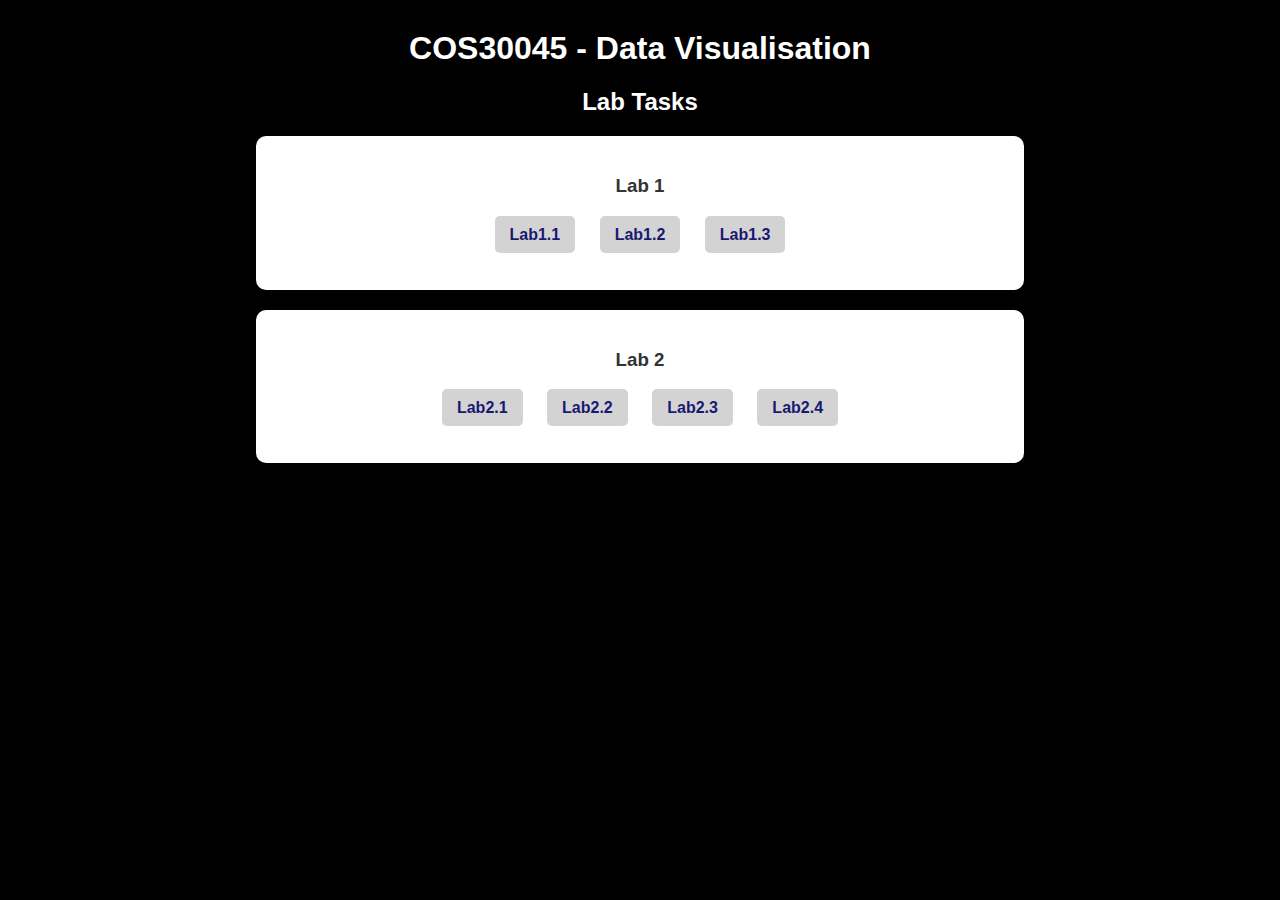
<file: index.html>
<!DOCTYPE html>
<html lang="en">
<head>
    <meta charset="UTF-8">
    <meta name="viewport" content="width=device-width, initial-scale=1.0">
    <title>Data Visualisation Lab Tasks</title>
    <style>
        body {
            font-family: Arial, sans-serif;
            margin: 0;
            padding: 0;
            background-color: black;
            /* background-color: #e0e0e0; Light grey background */
            color: #333;
        }
        h1, h2 {
            text-align: center;
            color: white;
        }
        h1 {
            margin-top: 30px;
        }
        h2 {
            margin-top: 20px;
        }
        .container {
            width: 60%;
            margin: 0 auto;
            text-align: center;
        }
        .lab-container {
            background-color: #fff; /* White background for the Lab 1 container */
            border-radius: 10px;
            padding: 20px;
            box-shadow: 0 4px 8px rgba(0, 0, 0, 0.1); /* Subtle shadow effect */
            margin-bottom: 20px;
        }
        ul {
            list-style-type: none;
            padding: 0;
        }
        li {
            display: inline-block;
            margin: 10px;
        }
        a {
            text-decoration: none;
            color: midnightblue;
            font-weight: bold;
            padding: 10px 15px;
            border-radius: 5px;
            transition: background-color 0.3s ease;
            background-color: lightgrey;
        }
        a:hover {
            background-color: #0073e6;
            color: #fff;
        }
        @media screen and (max-width: 768px) {
            .container {
                width: 90%;
            }
            li {
                display: block;
                margin: 10px 0;
            }
        }
    </style>
</head>
<body>
    <div class="container">
        <h1>COS30045 - Data Visualisation</h1>
        <h2>Lab Tasks</h2>
        
        <!-- Lab 1 container with white background -->
        <div class="lab-container">
            <h3>Lab 1</h3>
            <ul>
                <li><a href="Lab 1/Lab1.1.html">Lab1.1</a></li>
                <li><a href="Lab 1/Lab1.2.html">Lab1.2</a></li>
                <li><a href="Lab 1/Lab1.3.html">Lab1.3</a></li>
            </ul>
        </div>

        <!-- Lab 2 remains as is -->
        <div  class="lab-container">
            <h3>Lab 2</h3>
            <ul>
                <li><a href="Lab 2/Lab2.1.html">Lab2.1</a></li>
                <li><a href="Lab 2/Lab2.2.html">Lab2.2</a></li>
                <li><a href="Lab 2/Lab2.3.html">Lab2.3</a></li>
                <li><a href="Lab 2/Lab2.4.html">Lab2.4</a></li>
            </ul>
        </div>
    </div>
</body>
</html>
</file>
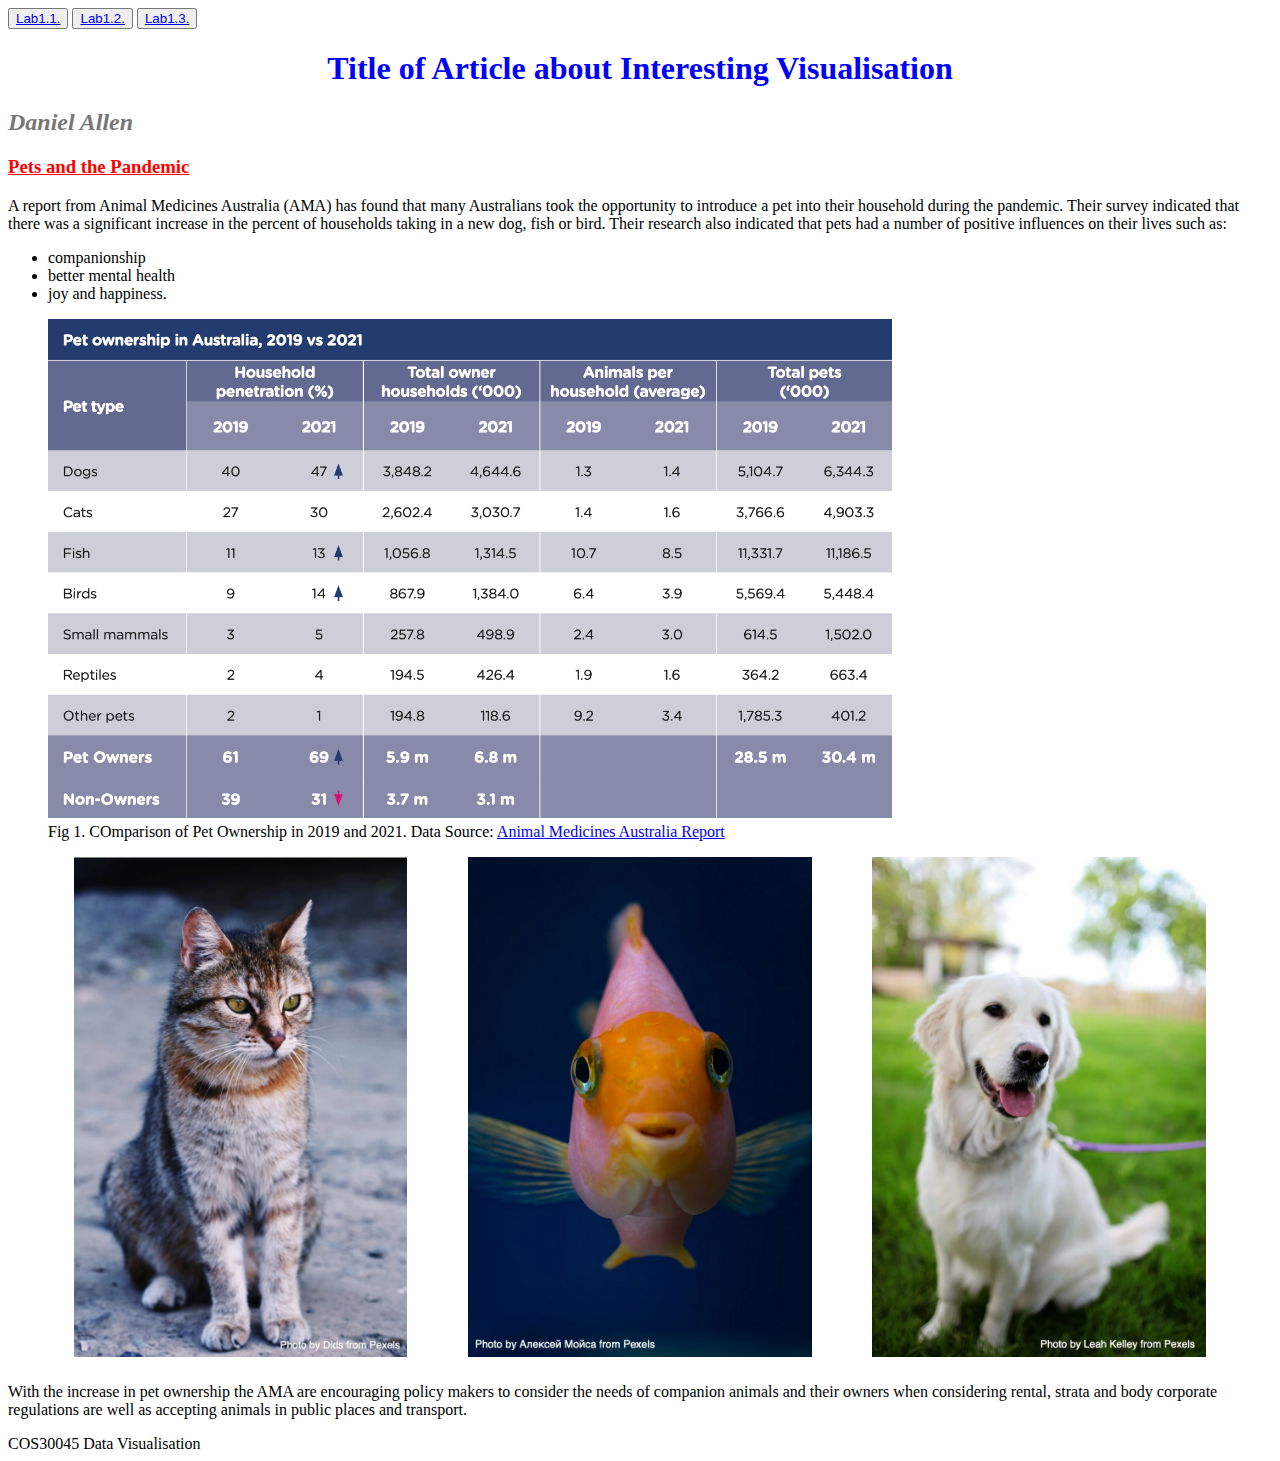
<file: Lab 1/Lab1.1.html>
<!DOCTYPE html>
<html lang="en">

<head>
	<meta charset="UTF-8"/>
	<meta name="description"	content="Data Visualisation Exercise 1"/>
	<meta name="keywords"		  content="HTML, CSS"/>
	<meta name="author"			  content="Your name here"/>
	<link href="styles/style.css" rel="stylesheet"></link>

	<title>Task 1.1 HTML and CSS Demo Page</title>
	<!--Insert description of exercise  -->

</head>

<body>


<button><a href="Lab1.1.html">Lab1.1.</a></button>
<button><a href="Lab1.2.html">Lab1.2.</a></button>
<button><a href="Lab1.3.html">Lab1.3.</a></button>

	<h1 id= "article_topic" name="article_topic_name">Title of Article about Interesting Visualisation</h1>
	<h2 id = "author" name="author_name">Daniel Allen</h2>

<h3 id="topic" name="topic_name">
	Pets and the Pandemic
</h3>

<p>
	A report from Animal Medicines Australia (AMA) has found that many Australians took the opportunity to introduce a pet into their household during the pandemic. Their survey indicated that there was a significant increase in the percent of households taking in a new dog, fish or bird. Their research also indicated that pets had a number of positive influences on their lives such as:
</p>


<ul>
<li>companionship</li>
<li>better mental health</li>
<li>joy and happiness.</li>
</ul>

<figure>
	<img id= "table" src="pet_ownership_in_australia_table.png" alt="Pet Ownership in Australia" />
	<figcaption>
		Fig 1. COmparison of Pet Ownership in 2019 and 2021. Data Source: 
		<a href="#" id="fig1_underline">
			Animal Medicines Australia Report
		</a>
	</figcaption>
</figure>
<div class="pets">
<img src="cat.jpg" alt="cat" width="30%"/>
<img src="fish.jpg" alt="fish" width="30%"/>
<img src="dog.png" alt="dog" width="30%"/>
</div>

<p>
	With the increase in pet ownership the AMA are encouraging policy makers to consider the needs of companion animals and their owners when considering rental, strata and body corporate regulations are well as accepting animals in public places and transport.
</p>




	<footer>COS30045 Data Visualisation</footer>

</body>
</html>
</file>
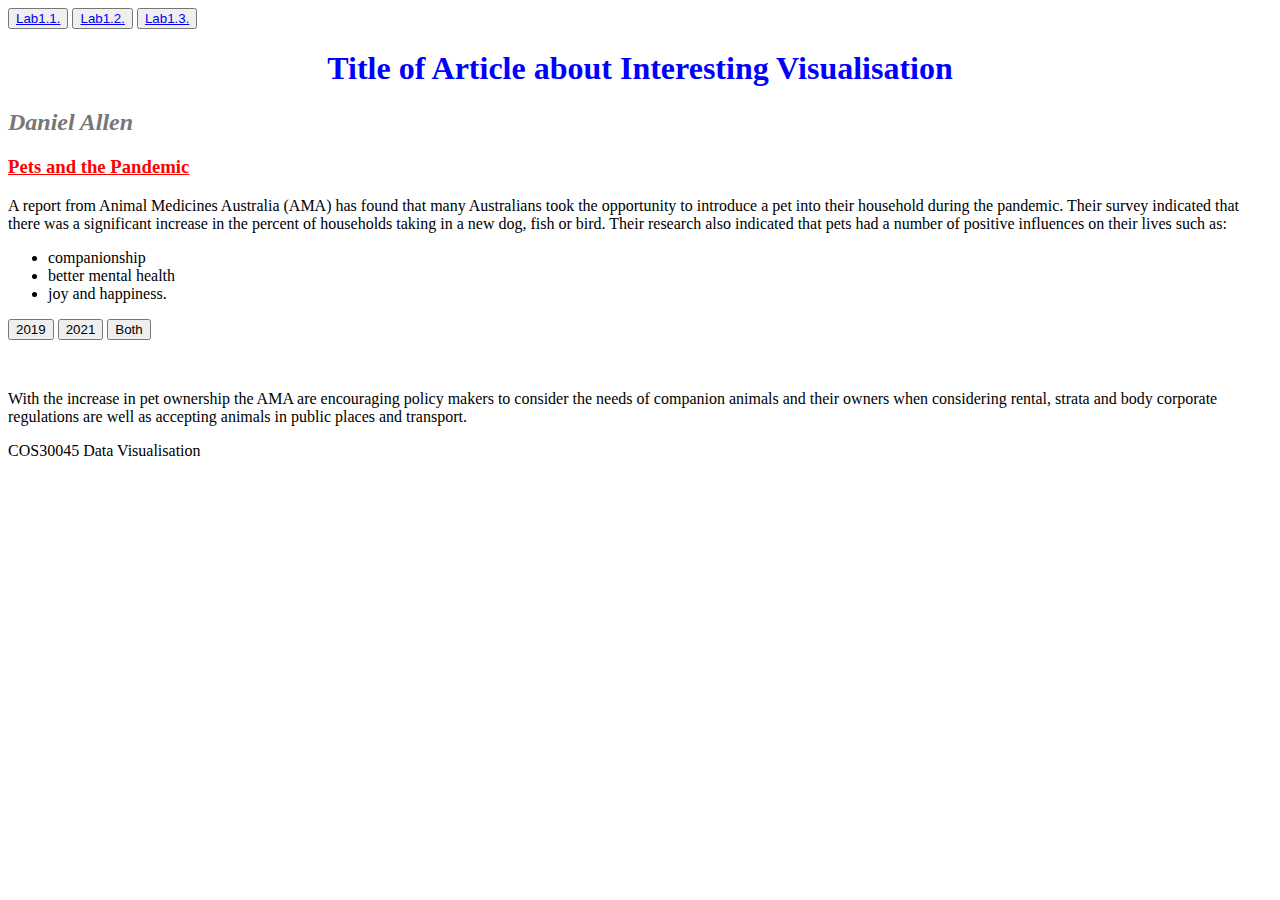
<file: Lab 1/Lab1.2.html>
<!DOCTYPE html>
<html lang="en">

<head>
	<meta charset="UTF-8"/>
	<meta name="description"	content="Data Visualisation Exercise 1"/>
	<meta name="keywords"		  content="HTML, CSS"/>
	<meta name="author"			  content="Your name here"/>

	<title>Task 1.1 HTML and CSS Demo Page</title>
	<link href="styles/style.css" rel="stylesheet"/>
	<!--Insert description of exercise  -->

</head>

<body>
	
	<button><a href="Lab1.1.html">Lab1.1.</a></button>
	<button><a href="Lab1.2.html">Lab1.2.</a></button>
	<button><a href="Lab1.3.html">Lab1.3.</a></button>

	<h1 id= "article_topic" name="article_topic_name">Title of Article about Interesting Visualisation</h1>
	<h2 id = "author" name="author_name">Daniel Allen</h2>

<h3 id="topic" name="topic_name">
	Pets and the Pandemic
</h3>

<p>
	A report from Animal Medicines Australia (AMA) has found that many Australians took the opportunity to introduce a pet into their household during the pandemic. Their survey indicated that there was a significant increase in the percent of households taking in a new dog, fish or bird. Their research also indicated that pets had a number of positive influences on their lives such as:
</p>


<ul>
<li>companionship</li>
<li>better mental health</li>
<li>joy and happiness.</li>
</ul>


	<button class="button1" onclick="show('Pet_Ownership_2019.png','Fig 1.Percent of most popular pet owned by Australians in 2019','Pet_Ownership_2019')">2019</button>
	<button class="button2" onclick="show('Pet_Ownership_2021.png','Fig 2.Percent of most popular pet owned by Australians in 2021','Pet_Ownership_2021')">2021</button>
	<button class="button3" onclick="show('Pets_Ownership_2019_and_2021.png','Fig 3.Percent of most popular owned by Australians in 2019 and 2021','Pets_Ownership_2019_and_2021')">Both</button>
	
	
	<figure>
		<img id="ChartImg" style="width:50%" style="display:none">
		<figcaption id="ChartCap"></figcaption>
	</figure>


	<!-- Update the image, caption and alt of image-->
	<script>
		function show(Image,ImgDesc,ImgAlt){
			document.getElementById('ChartImg').src=Image
			document.getElementById('ChartImg').alt=ImgAlt
			document.getElementById('ChartCap').innerHTML=ImgDesc
			document.getElementById('ChartImg').style.display='block';
		}
	</script>

	<p>With the increase in pet ownership the AMA are encouraging policy makers to consider the needs of companion animals and their owners when considering rental, strata and body corporate regulations are well as accepting animals in public places and transport.</p>
	

	<footer>COS30045 Data Visualisation</footer>

</body>
</html>
</file>
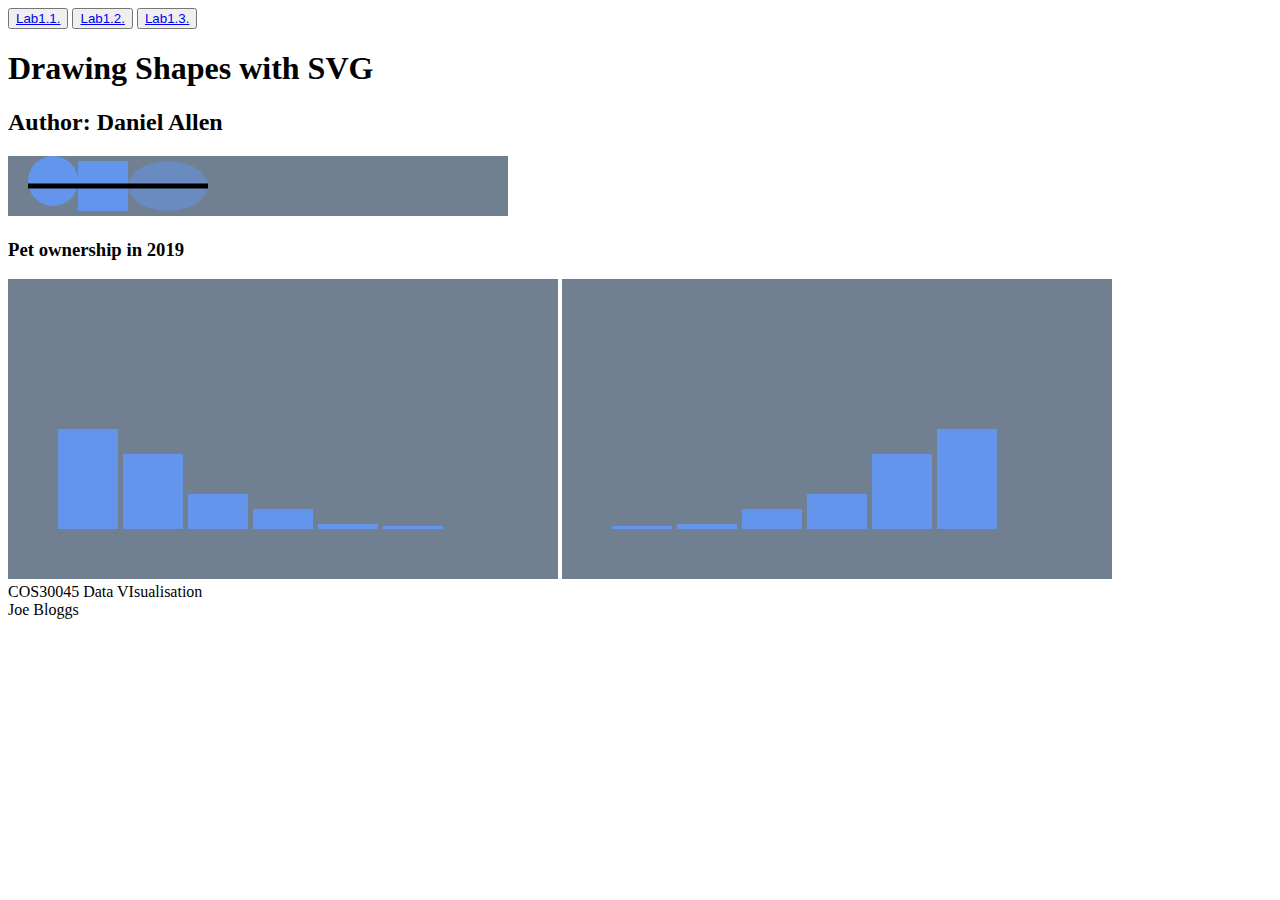
<file: Lab 1/Lab1.3.html>
<!DOCTYPE html>
<html lang="en">
<head>
    <meta charset="UTF-8">
    <meta name="viewport" content="width=device-width, initial-scale=1.0">
    <title>Document</title>
</head>
<body>


    <button><a href="Lab1.1.html">Lab1.1.</a></button>
<button><a href="Lab1.2.html">Lab1.2.</a></button>
<button><a href="Lab1.3.html">Lab1.3.</a></button>


    <h1>Drawing Shapes with SVG</h1>
    <h2 id = "author" name="author_name">Author: Daniel Allen</h2>
    <svg  width = "500" height="60" style= "background-color: slategrey;">

    <g transform="translate(20,0)">
        <circle cx="25", cy="25" , r="25" fill="cornflowerblue"/>
        <rect x="50", y="5", width="50", height="50" fill="rgb(100,149,237)" />
        <ellipse cx="140" cy="30" rx="40" ry="25"
        fill= "rgba(100,149,237,0.5)"/>
        <Line x1="0" y1="30" x2="180" y2="30" stroke = "black" stroke-width="5"/>
    </g>

    </svg>

    <h3>Pet ownership in 2019</h3>

    <svg width="550" height="300" style="background-color: slategrey;" >

        <g transform = "translate(50,0)">
            <rect x="" y="150" width="60" height="100" fill="rgb(100,149,237)"/>
            <rect x="65" y="175" width="60" height="75" fill="rgb(100,149,237)"/>
            <rect x="130" y="215" width="60" height="35" fill="rgb(100,149,237)"/>
            <rect x="195" y="230" width="60" height="20" fill="rgb(100,149,237)"/>
            <rect x="260" y="245" width="60" height="5" fill="rgb(100,149,237)"/>
            <rect x="325" y="247" width="60" height="3" fill="rgb(100,149,237)"/>
        </g>
        </svg>
    <svg width="550" height="300" style="background-color: slategrey;" >
        <g transform = "translate(50,0)">
            <rect x="325" y="150" width="60" height="100" fill="rgb(100,149,237)"/>
            <rect x="260" y="175" width="60" height="75" fill="rgb(100,149,237)"/>
            <rect x="195" y="215" width="60" height="35" fill="rgb(100,149,237)"/>
            <rect x="130" y="230" width="60" height="20" fill="rgb(100,149,237)"/>
            <rect x="65" y="245" width="60" height="5" fill="rgb(100,149,237)"/>
            <rect x="" y="247" width="60" height="3" fill="rgb(100,149,237)"/>
        </g>
    </svg>


    <footer>COS30045 Data VIsualisation<br>
    Joe Bloggs</footer>
</body>
</html>
</file>
<file: Lab 1/styles/style.css>
/* Styling for the article topic section */
#article_topic {
    font-weight: bold;
    color: blue;
    text-align: center;
}

/* Styling for the author section */
#author {
    color: #777;
    font-style: italic;
}

/* Styling for the topic section */
#topic {
    text-decoration: underline;
    color :red;
}

#table{
    flex-wrap: wrap;
    object-fit: contain;
    height: 500px;
    align-items: center;
}
.pets {
    display: flex;
    justify-content: center; 
    align-items: center;     
    flex-wrap: wrap;
}

.pets img {
    height: 500px;    
    object-fit:contain; 
    margin: 10px;
    margin-top: 0px; 
}
</file>
